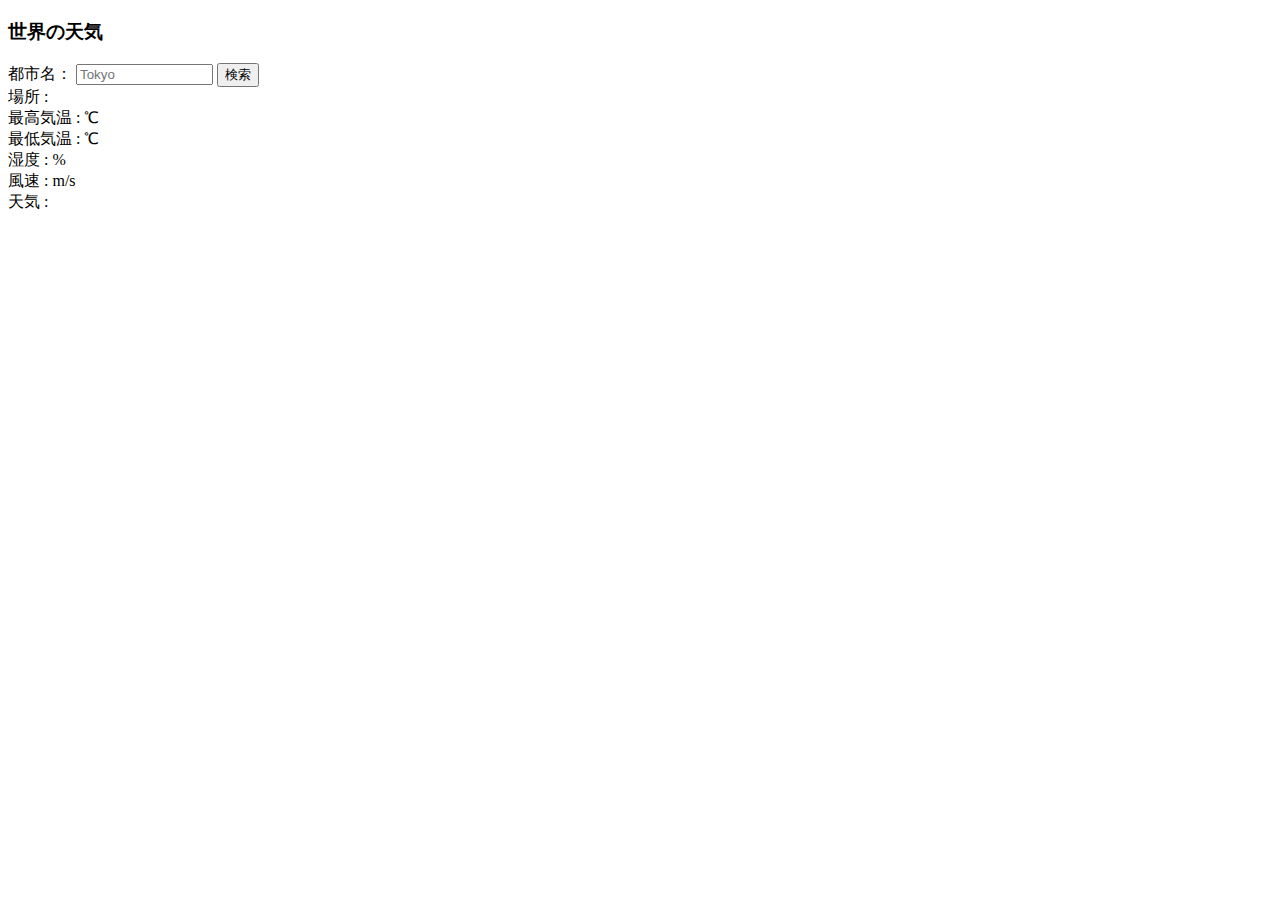
<file: lesson12/index.html>
<!DOCTYPE html>
<html lang="en">
<head>
  <meta charset="UTF-8">
  <meta http-equiv="X-UA-Compatible" content="IE=edge">
  <meta name="viewport" content="width=device-width, initial-scale=1.0">
  <title>世界の天気</title>
</head>
<body>
  <h3>世界の天気</h3>
    <label>都市名：</label>
    <input id="cityname" type="text" size="14" maxlength="14" placeholder="Tokyo">
    <button id='btn'>検索</button><br>
     <span>場所 :</span>
    <span id="place"></span><br>
    <span>最高気温 :</span>
    <span id="temp_max"></span>
    <span> ℃</span><br>
    <span>最低気温 :</span>
    <span id="temp_min"></span>
    <span> ℃</span><br>
    <span>湿度 :</span>
    <span id="humidity"></span>
    <span> %</span><br>
    <span>風速 :</span>
    <span id="speed"></span>
    <span> m/s</span><br>
    <span>天気 :</span>
    <span id="weather"></span>
    <div id="icon"><img id="img"></div>
    <script src="js/jquery.min.js"></script>
    <script src="js/script.js"></script>
</body>
</html>
</file>
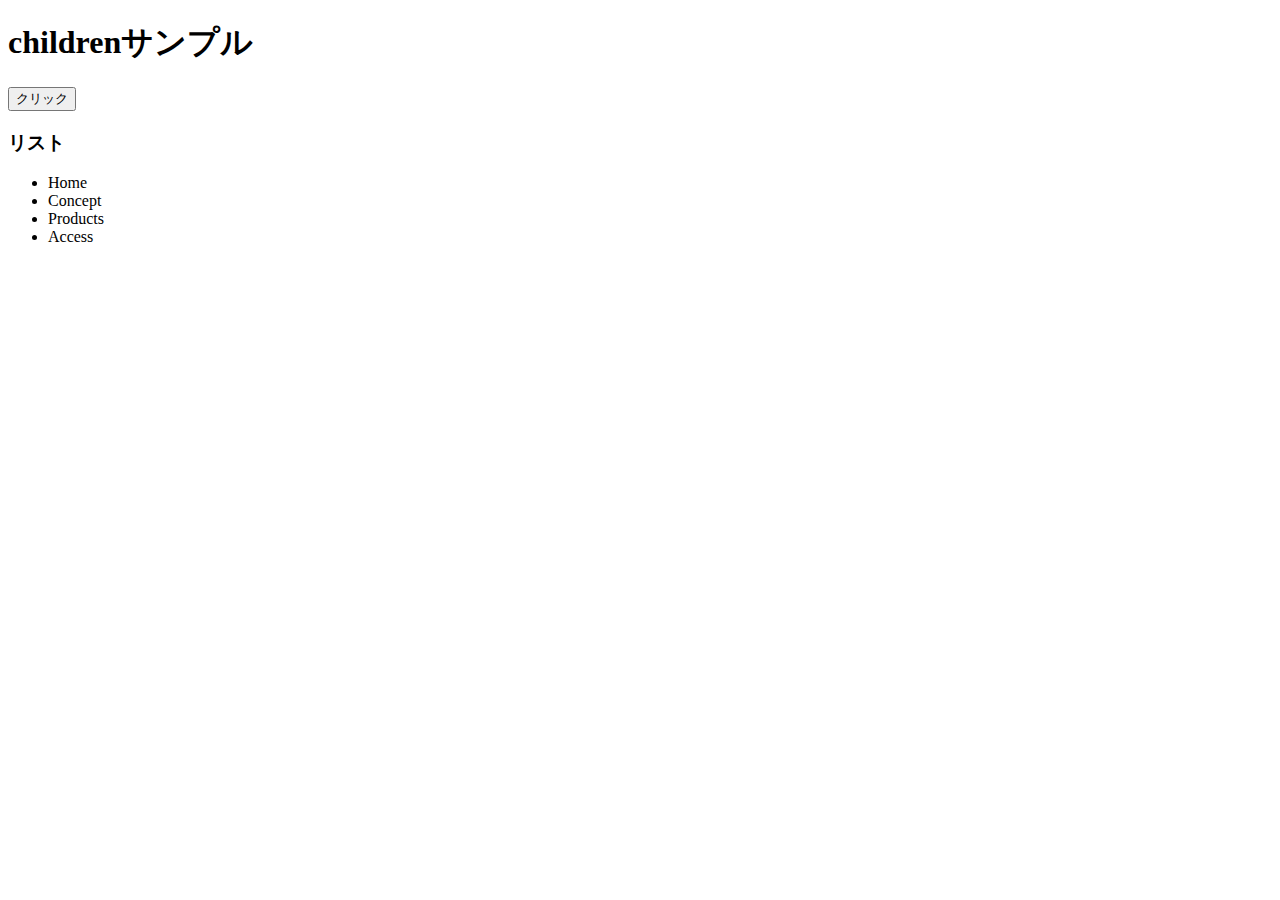
<file: lesson7/index.html>
<!DOCTYPE html>
<html lang="en">
  <head>
    <meta charset="UTF-8" />
    <meta http-equiv="X-UA-Compatible" content="IE=edge" />
    <meta name="viewport" content="width=device-width, initial-scale=1.0" />
    <link rel="stylesheet" href="app.css" />
    <title>Title</title>
  </head>
  <body>
    <!-- <div class="box">
      <div class="box1 bg1"></div>
      <div class="box1 bg2"></div>
      <div class="box1 bg3"></div>
      <div class="box1 bg4"></div>
    </div> -->
    <h1>childrenサンプル</h1>
    <button>クリック</button>
    <h3>リスト</h3>
    <ul>
      <li>Home</li>
      <li>Concept</li>
      <li>Products</li>
      <li>Access</li>
    </ul>
    <script src="jquery.min.js"></script>
    <script src="app.js"></script>
  </body>
</html>
</file>
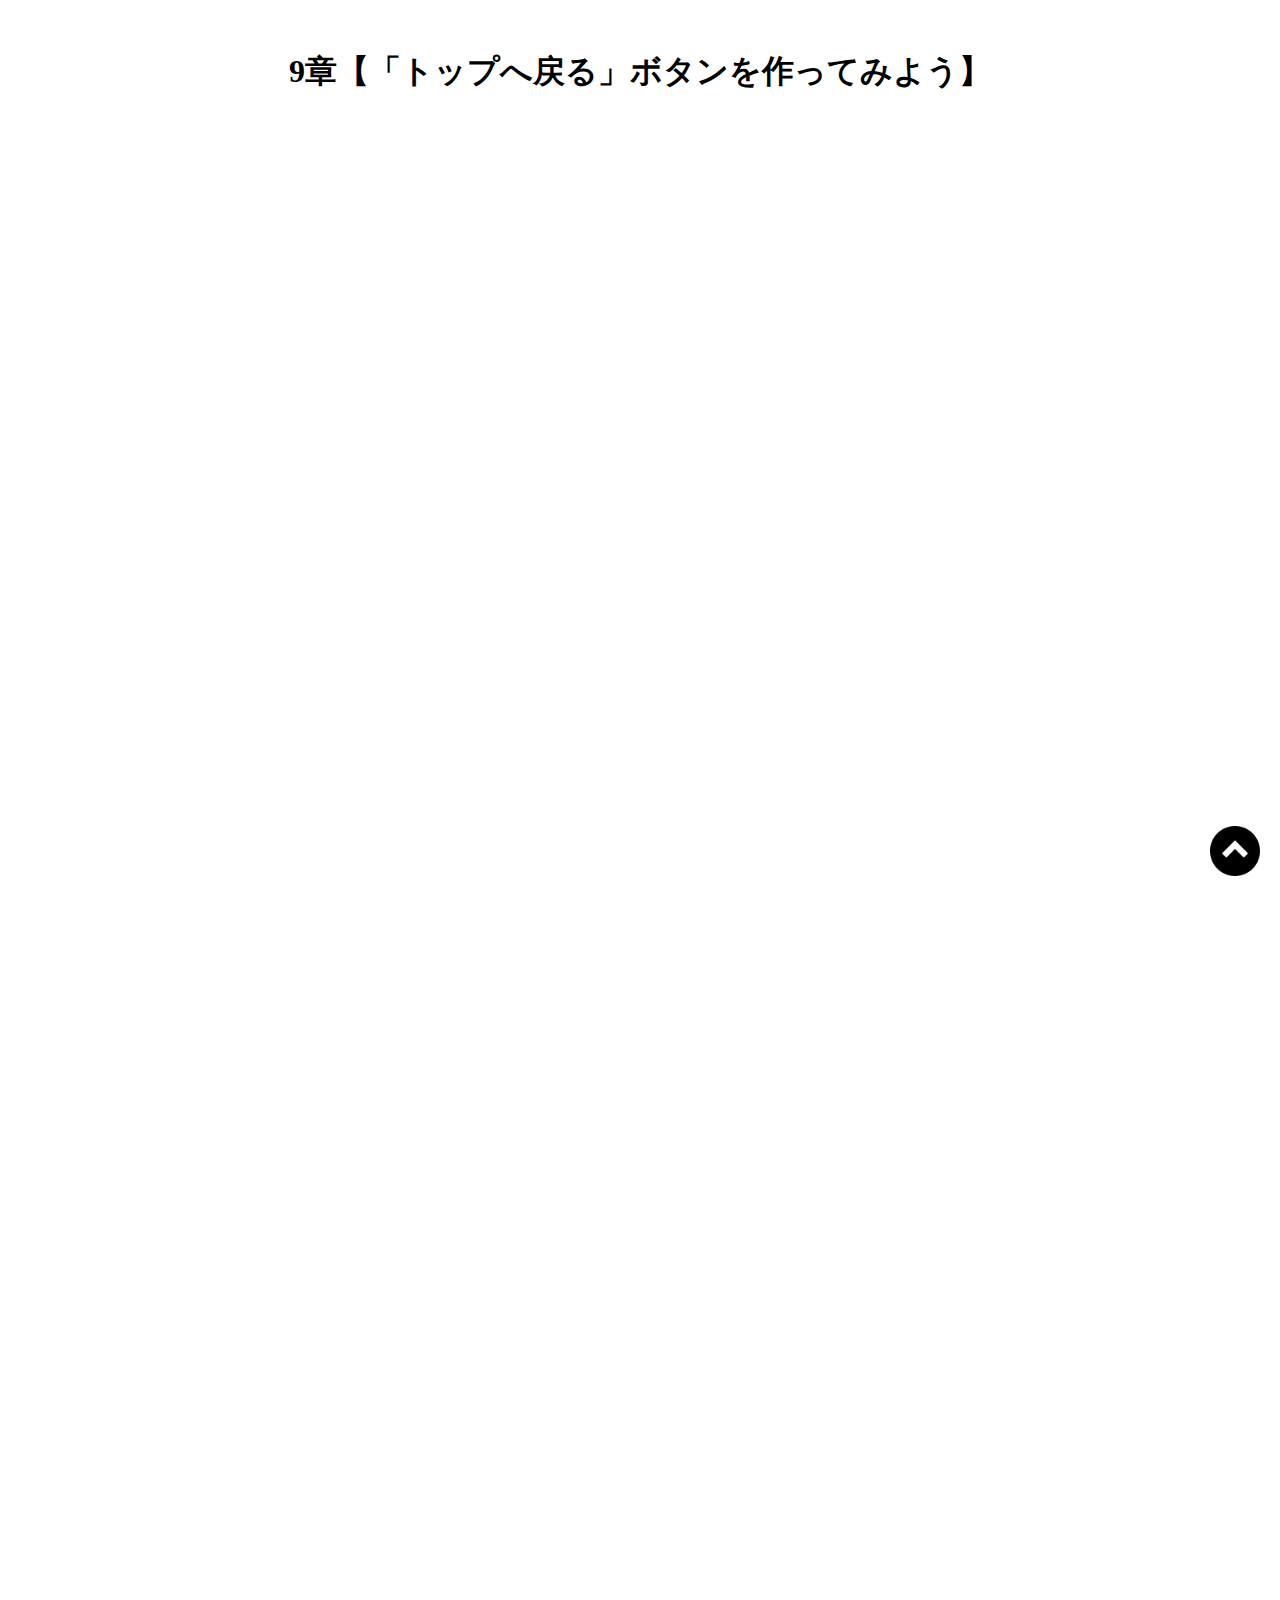
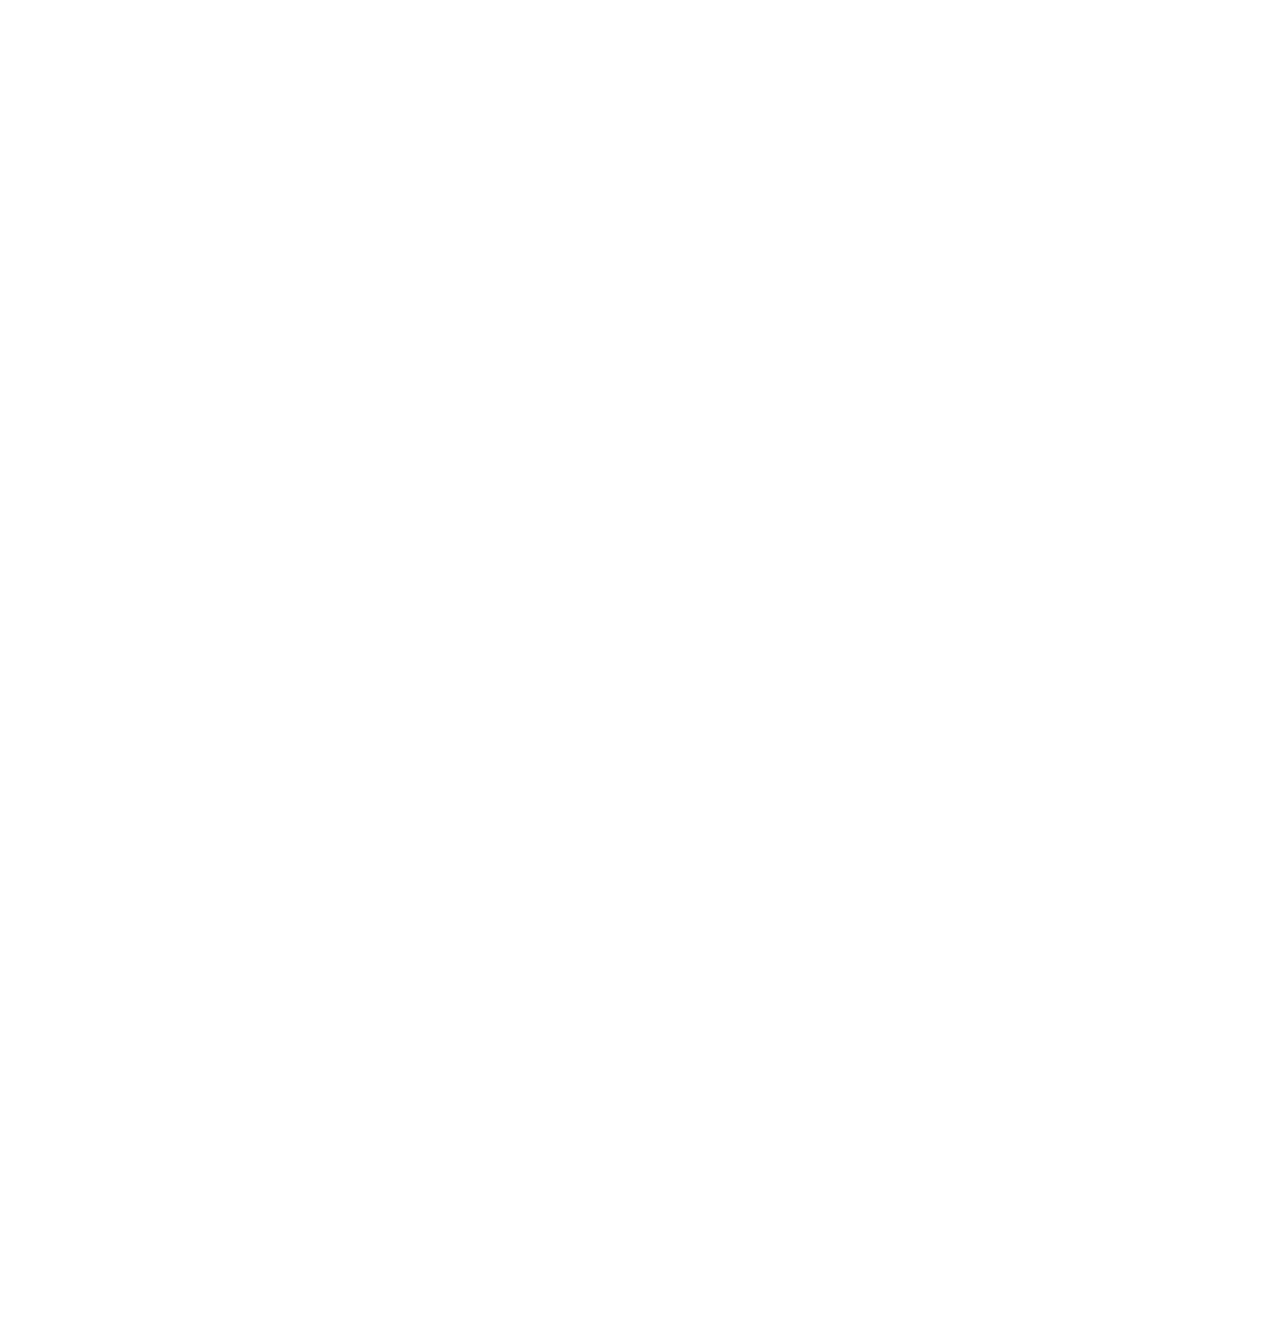
<file: Pagetop-Lesson/index.html>
<!DOCTYPE html>
  <html lang="ja">
  <head>
    <meta charset="UTF-8"　/>
    <meta name="viewport" content="width=device-width,initial-scale=1.0">
    <title>9章【「トップへ戻る」ボタンを作ってみよう】</title>
    <link rel="stylesheet" href="css/style.css" />
  </head>
  <body>
    <h1>9章【「トップへ戻る」ボタンを作ってみよう】</h1>

    <div class="box"></div>
    <div class="box"></div>
    <div class="box"></div>
    <div class="box"></div>
    <div class="box"></div>
    <div class="box"></div>
    <div class="box"></div>
    <div class="box"></div>

    <span id="back">
      <a href="#">
        <img src="img/arrow.png" alt="">
      </a>
    </span>

    <script src="js/jquery.min.js"></script>
    <script src="js/script.js"></script>
  </body>
</html>
</file>
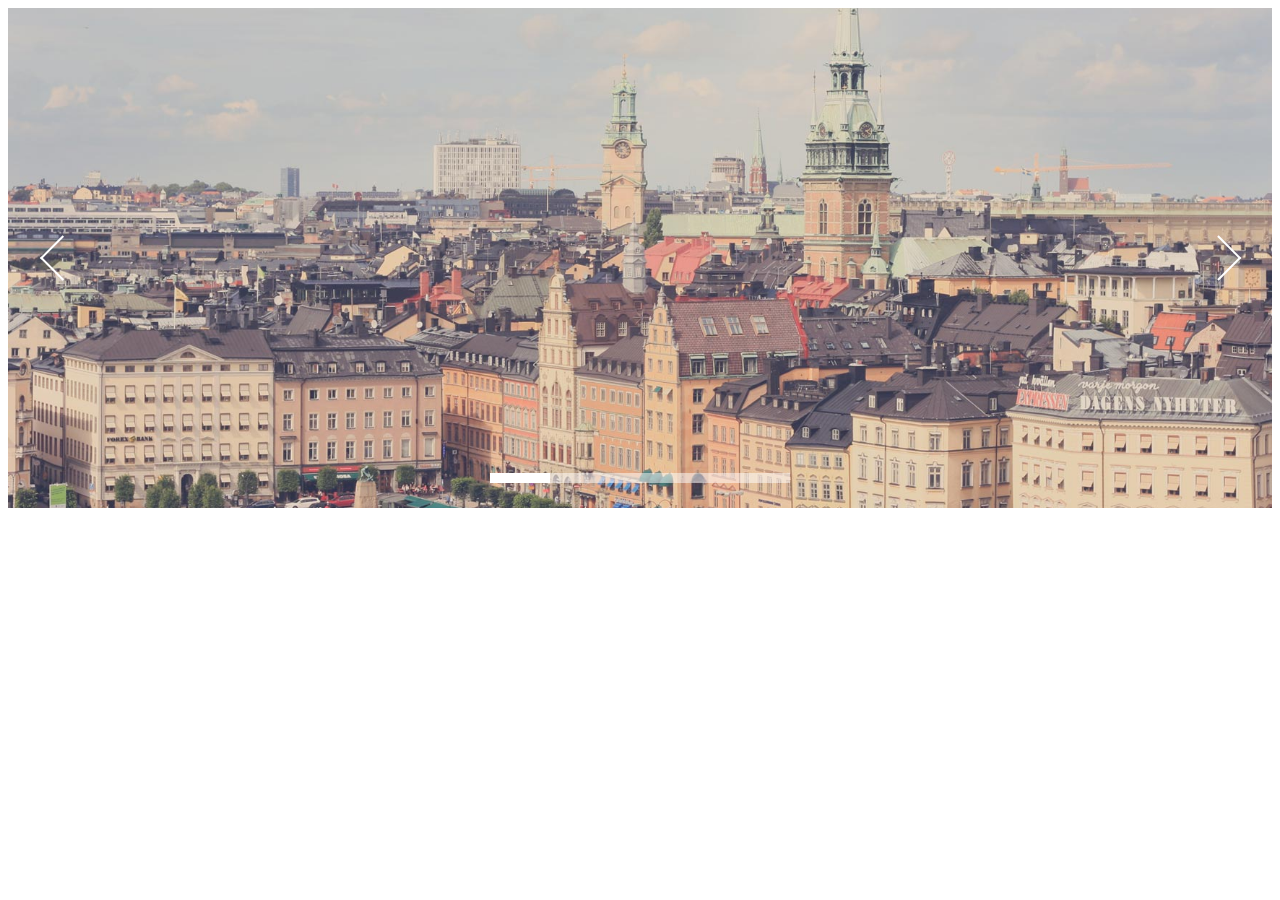
<file: SlideShow-Lesson/index.html>
<!DOCTYPE html>
<html lang="ja">
  <head>
    <meta charset="UTF-8" />
    <link rel="stylesheet" href="css/skippr.css" />
    <link rel="stylesheet" href="css/style.css" />
    <title>skippr導入</title>
  </head>
  <body>
    <div class="container">
      <div class="theTarget">
        <div style="background-image: url(img/test1.jpg)"></div>
        <div style="background-image: url(img/test2.jpg)"></div>
        <div style="background-image: url(img/test3.jpg)"></div>
        <div style="background-image: url(img/test4.jpg)"></div>
        <div style="background-image: url(img/test5.jpg)"></div>
      </div>
    </div>    <script src="js/jquery.min.js"></script>
    <script src="js/skippr.min.js"></script>
    <script src="js/script.js"></script>
  </body>
</html>
</file>
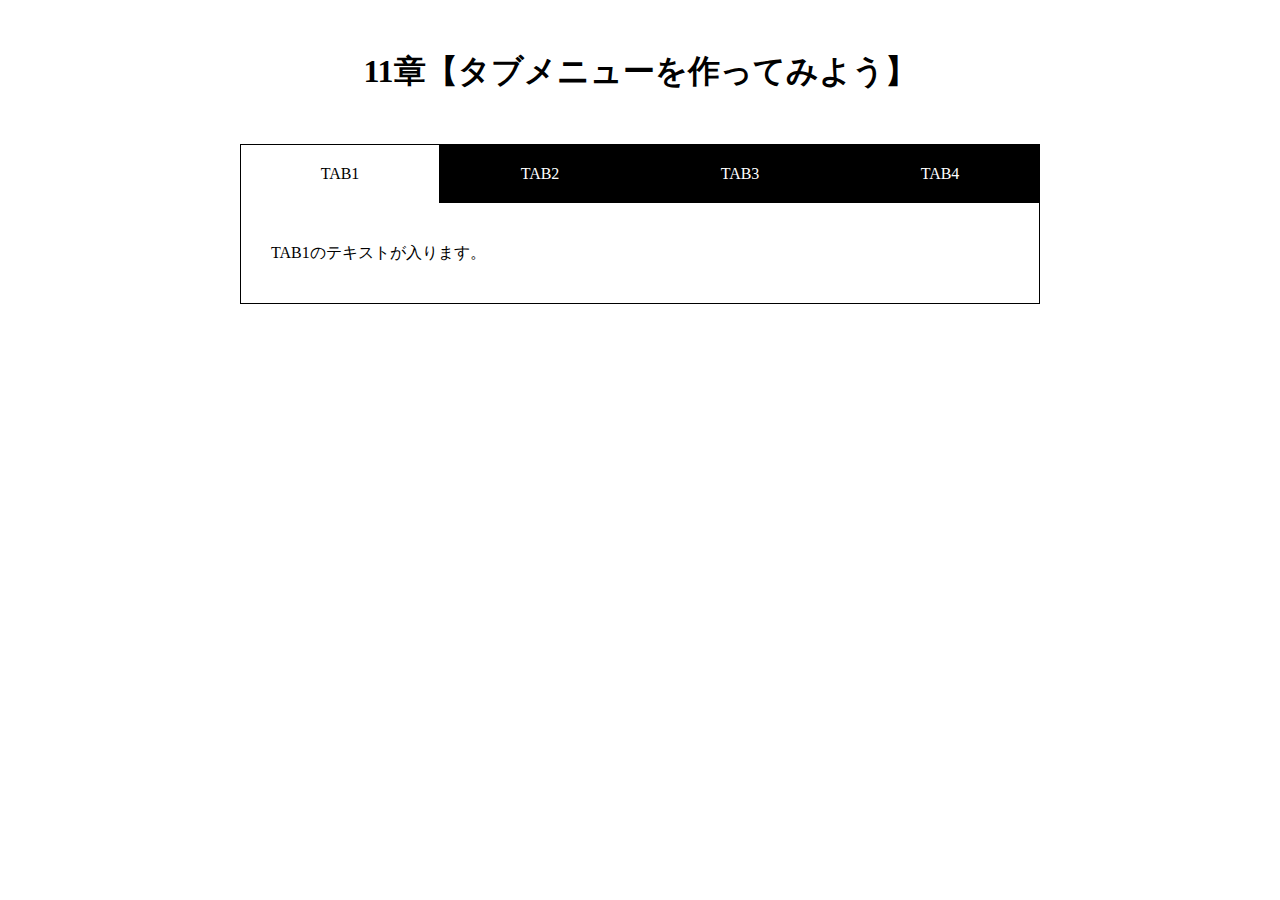
<file: Tabbar-Lesson/index.html>
<!DOCTYPE html>
<html lang="en">
<head>
  <meta charset="UTF-8">
  <meta http-equiv="X-UA-Compatible" content="IE=edge">
  <meta name="viewport" content="width=device-width, initial-scale=1.0">
  <title>11章【タブメニューを作ってみよう】</title>
  <link rel="stylesheet" href="css/style.css" />
</head>
<body>
  <h1>11章【タブメニューを作ってみよう】</h1>

  <div class="wrap">
    <ul id="tab-menu">
      <li><a href="#tab1" class="active">TAB1</a></li>
      <li><a href="#tab2">TAB2</a></li>
      <li><a href="#tab3">TAB3</a></li>
      <li><a href="#tab4">TAB4</a></li>
    </ul>

    <div id="tab-contents">
      <div id="tab1" class="tab">
        <p>TAB1のテキストが入ります。</p>
      </div>
      <div id="tab2" class="tab">
        <p>TAB2のテキストが入ります。TAB2のテキストが入ります。</p>
      </div>

      <div id="tab3" class="tab">
        <p>TAB3のテキストが入ります。TAB3のテキストが入ります。TAB3のテキストが入ります。</p>
      </div>

      <div id="tab4" class="tab">
        <p>TAB4のテキストが入ります。TAB4のテキストが入ります。TAB4のテキストが入ります。TAB4のテキストが入ります。</p>
      </div>
    </div>
  </div>
  <script src="js/jquery.min.js"></script>
    <script src="js/script.js"></script>
</body>
</html>
</file>
<file: lesson7/app.css>
/* .box1 {
  background-color: #ffffff;
  height: 200px;
  width: 200px;
  float: left;
}

.bg1 {
  background-color: #ffaaaa;
}

.bg2 {
  background-color: #ffbbbb;
}

.bg3 {
  background-color: #ffcccc;
}

.bg4 {
  background-color: #ffdddd;
} */
</file>
<file: Pagetop-Lesson/css/style.css>
@charset "UTF-8";

* {
  margin: 0;
  padding: 0;
  box-sizing: border-box;
}
h1 {
  text-align: center;
  margin: 50px 0;
}
.box {
  height: 300px;
  width: 600px;
  margin: 0 auto 50px;
}
#back {
  position: fixed;
  right: 20px;
  bottom: 20px;
}
#back img {
  width: 50px;
}
</file>
<file: SlideShow-Lesson/css/skippr.css>
.skippr{width:100%;height:100%;position:relative;overflow:hidden}.skippr>div{position:absolute;width:100%;height:100%;background-size:cover;background-position:50% 62.5%}.skippr>img{position:absolute;top:50%;left:50%;-webkit-transform:translate(-50%, -50%);-moz-transform:translate(-50%, -50%);-ms-transform:translate(-50%, -50%);transform:translate(-50%, -50%);width:100%;min-height:100%}.skippr-nav-container{position:absolute;left:50%;-webkit-transform:translate(-50%, 0);transform:translate(-50%, 0);-moz-transform:translate(-50%, 0);-ms-transform:translate(-50%, 0);bottom:25px;overflow:auto;z-index:999}.skippr-nav-element{cursor:pointer;float:left;background-color:rgba(255,255,255,0.5);-webkit-transition:all .25s linear;transition:all .25s linear}.skippr-nav-element-bubble{width:12px;height:12px;border-radius:50%;margin:0 4px}.skippr-nav-element-block{width:60px;height:10px}.skippr-nav-element:hover,.skippr-nav-element-active{background-color:#fff}.skippr-arrow{position:absolute;z-index:999;top:50%;-webkit-transform:translate(0%, -50%);-moz-transform:translate(0%, -50%);-ms-transform:translate(0%, -50%);transform:translate(0%, -50%);width:30px;height:30px;transform-origin:center center;-webkit-transform-origin:top left;cursor:pointer}.skippr-previous{left:2.5%;-webkit-transform:rotate(-45deg);transform:rotate(-45deg);border-top:2px solid white;border-left:2px solid white}.skippr-next{right:3.5%;-webkit-transform:rotate(-45deg);transform:rotate(-45deg);border-bottom:2px solid white;border-right:2px solid white}
/*# sourceMappingURL=skippr.css.map */
</file>
<file: SlideShow-Lesson/css/style.css>
.container {
  height: 500px;
}
</file>
<file: Tabbar-Lesson/css/style.css>
* {
  margin: 0;
  padding: 0;
  box-sizing: border-box;
}

h1 {
  text-align: center;
  margin: 50px 0;
}

.wrap {
  width: 90%;
  max-width: 800px;
  margin: 0 auto;
}

#tab-menu {
  display: flex;
}

#tab-menu li {
  list-style-type: none;
  width: 25%;
}

#tab-menu li a {
  color: #fff;
  text-decoration: none;
  display: block;
  padding: 20px;
  text-align: center;
  background: #000;
  border: 1px solid #000;
  border-bottom: none;
}

#tab-menu .active {
  background: #fff;
  color: #000;
}

#tab-contents {
  display: flex;
  flex-wrap: wrap;
}

#tab-contents .tab {
  width: 100%;
  padding: 30px;
  background: #fff;
  border: 1px solid #000;
  border-top: none;
}

#tab-contents p {
  color: #000;
  line-height: 2.5;
}
</file>
